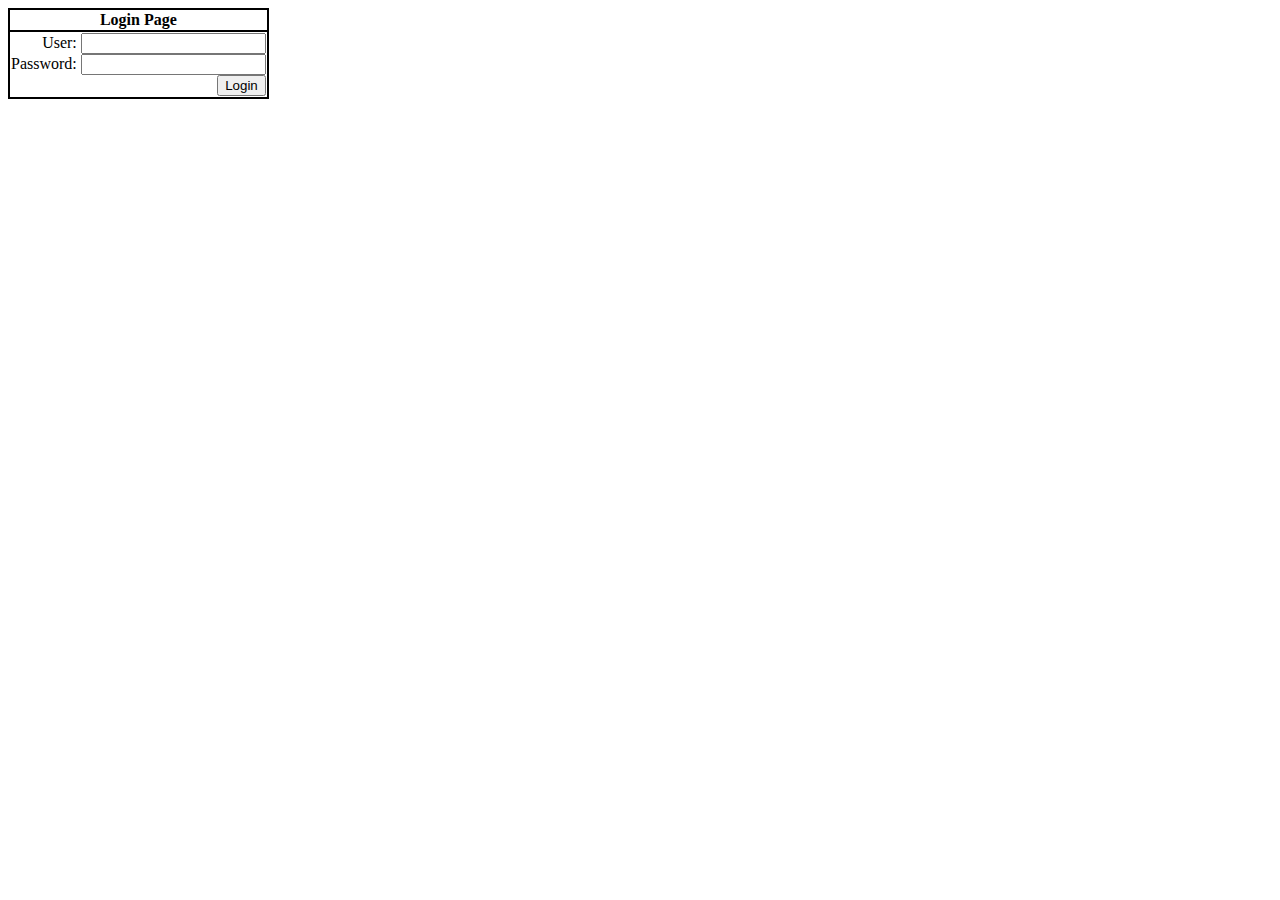
<file: src/main/resources/static/loginpage.html>
<!DOCTYPE HTML>
<html>
<head>
    <title>Image Manipulator Enterprise</title>
    <meta http-equiv="Content-Type" content="text/html; charset=UTF-8" />
    <link rel="stylesheet" href="style.css">
</head>
<body>
<table>
    <tr>
        <th>Login Page</th>
    </tr>
    <tr>
        <td style="text-align: right">
            <form method="POST" enctype="multipart/form-data" action="/login">
                <label for="user">User:</label>
                <input type="text" id="user" name="user"><br>
                <label for="pass">Password:</label>
                <input type="password" id="pass" name="pass"><br>
                <button type="submit">Login</button>
            </form>
        </td>
    </tr>
</table>
</body>
</html>
</file>
<file: src/main/resources/static/style.css>
table, th, td {
    border: 1px solid;
    border-spacing: 0px;
    text-align: center;
}
</file>
